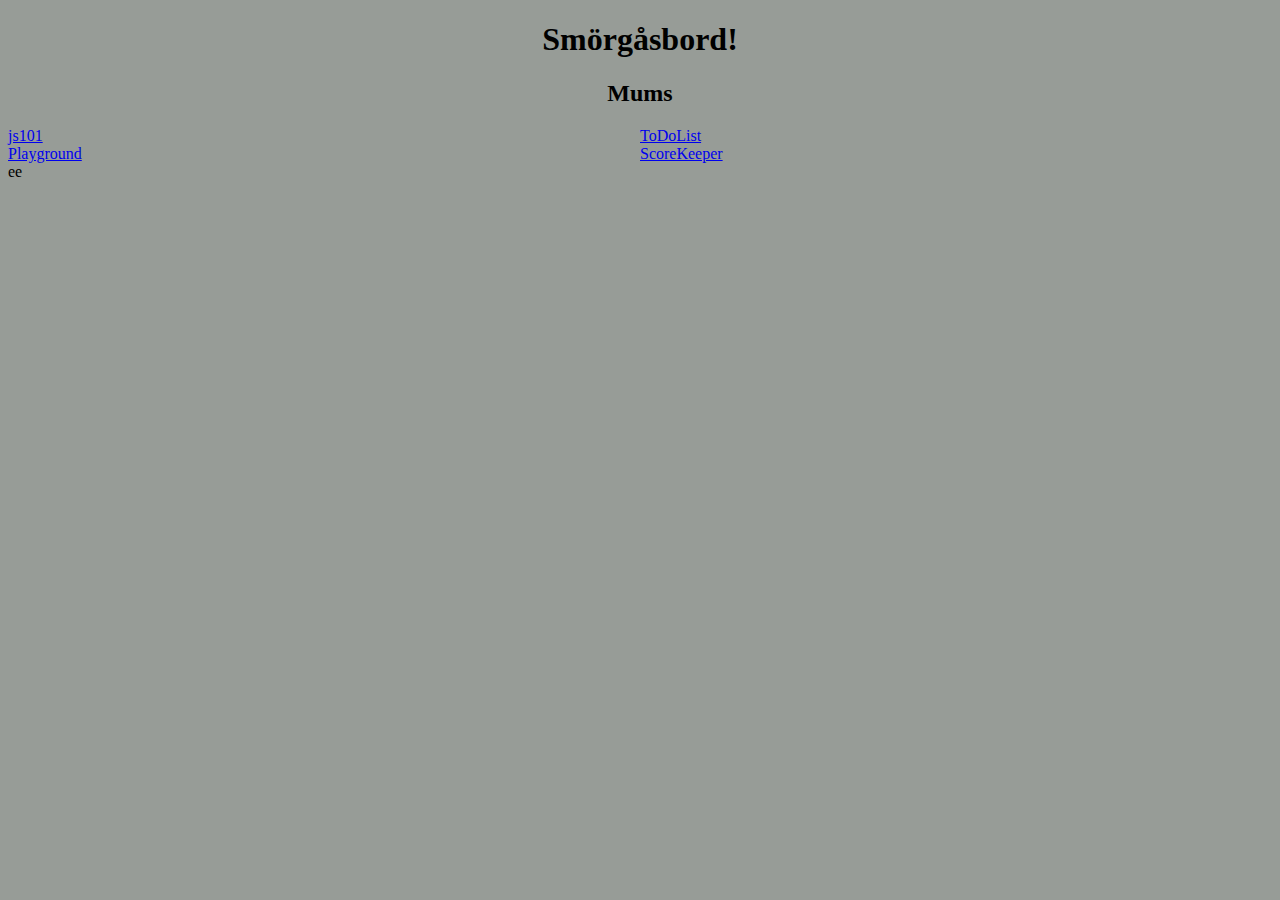
<file: Smorgasbord/index.html>
<!DOCTYPE html>
<html lang="en">
<head>
    <meta charset="UTF-8">
    <meta name="Smörgåsbor mums" content="width=device-width, initial-scale=1.0">
    <meta http-equiv="X-UA-Compatible" content="ie=edge">
    <link rel="stylesheet" href="assets/css/main.css">
    <title>Document</title>
</head>
<body>
    <h1 class="title">Smörgåsbord!</h1>
    <h2 class="title">Mums</h2>
    <section>
        <a href="projects/javascript101/index.html" target="blank">js101</a>
        <a href="projects/todo list/todo.html" target="blank">ToDoList</a>
        <a href="projects/js-playground/index.html" target="blank">Playground</a>
        <a href="projects/javascript101/subpages/12-ScoreKeeper.html" target="blank">ScoreKeeper</a>
    </section>
    <!-- s -->
</body> ee
</html>
</file>
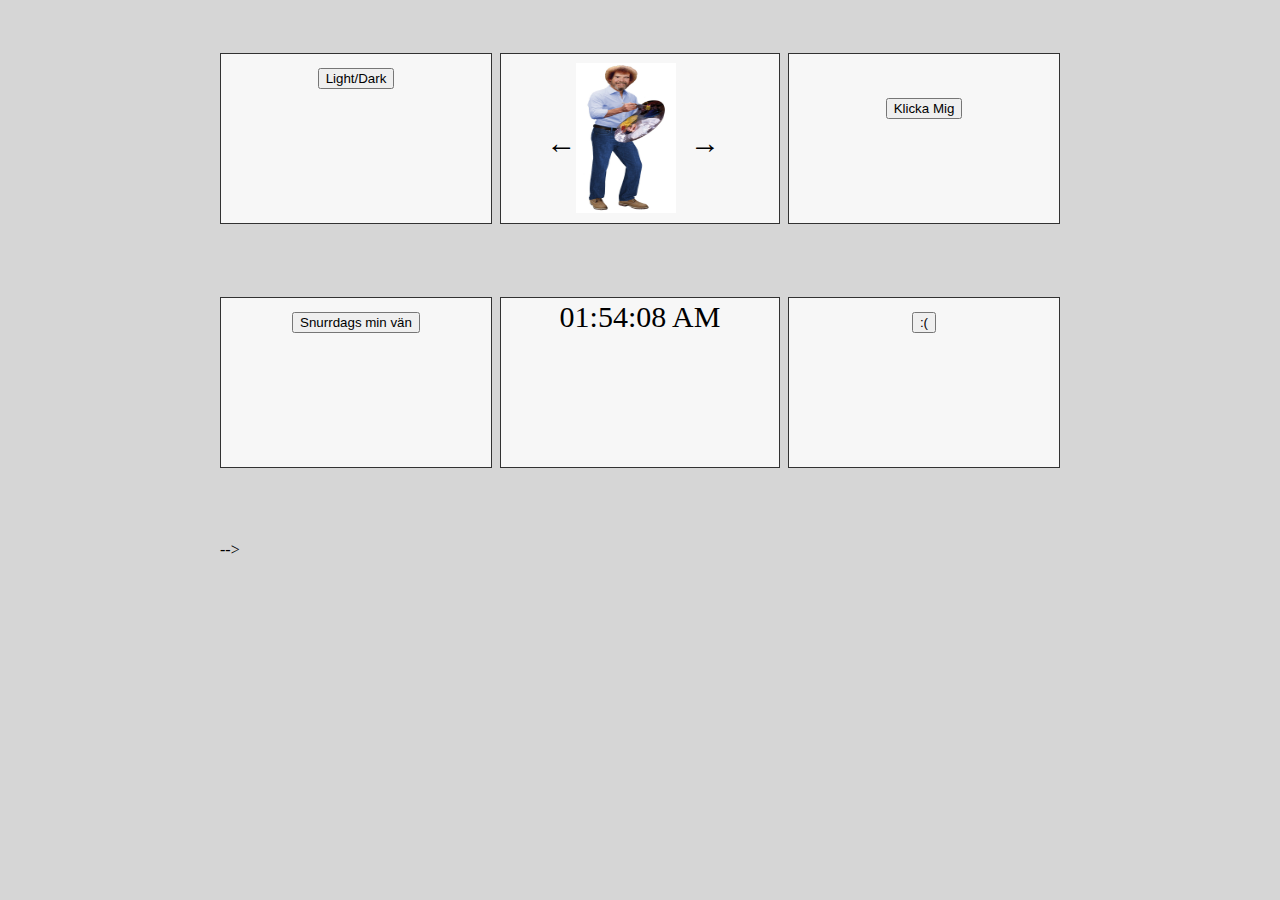
<file: Smorgasbord/projects/js-playground/index.html>
<!DOCTYPE html>
<html>
<head>
    <meta charset="utf-8">
    <meta http-equiv="X-UA-Compatible" content="IE=edge">
    <title>LEKPLATSEN</title>
    <meta name="viewport" content="width=device-width, initial-scale=1">
    <link rel="stylesheet" type="text/css" media="screen" href="assets/css/js-playground.css">
    <!-- <script src="../javascript101/assets/css/js-playground.css"></script> -->
</head>
<body class="light" id="theme">
    
        </head>
        <body>

        <div class="grid-container">
          <div class="box1 grid-items">
            <button id ="themeBtn">Light/Dark</button>
          </div>
          <div class="box2 grid-items" id="slide">
            <p id="left">←</p>
            <img src="" alt="">
            <p id="right">→</p>
          </div>
          <div class="box3 grid-items" id="clicker">
            <p></p>
            <input type="button" value="Klicka Mig">
          </div>
          <div class="box4 grid-items spin" id="spinTime">
            <button class="spinner">Snurrdags min vän</button>
          </div>
          <div class="box5 grid-items clock" id="clockDisplay">
            onload="showTime()"
          </div>
          <div class="box6 grid-items">
            <input onclick="makeHappy()" type="button" value=":(" id="emoFace"></input>
          </div> -->
        </div>

        <script src="assets/js/js-playground.js"></script>
</body>
</html>
</file>
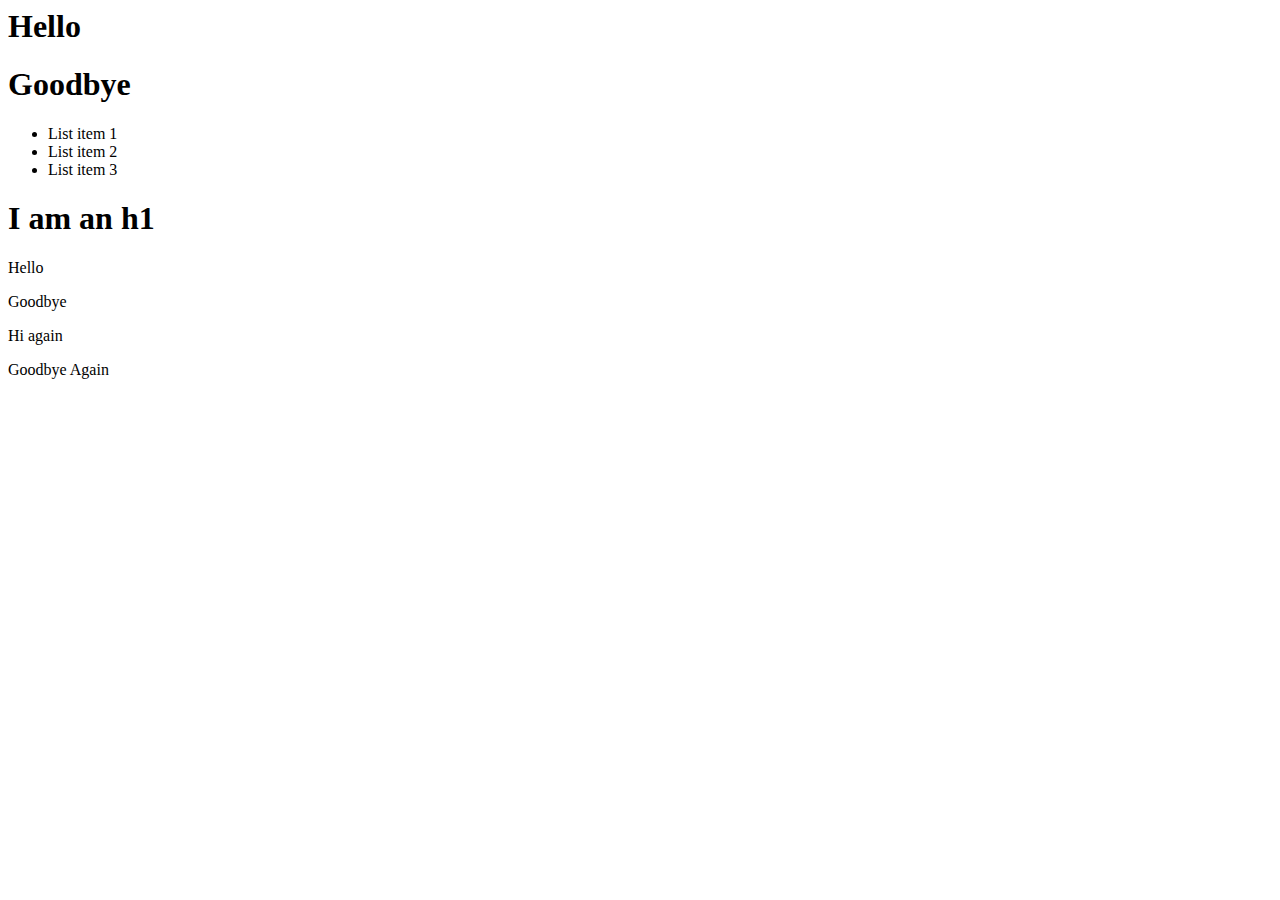
<file: projects/javascript101/subpages/10-DOM-2-Selectors.html>
<html lang="en">
    <head>
        <meta charset="UTF-8">
        <meta name="viewport" content="width=device-width, initial-scale=1.0">
        <meta http-equiv="X-UA-Compatible" content="ie=edge">
        <title>Selectors intro</title>
        <link rel="stylesheet" href="../assets/css/desktop.css">
    </head>
    <body>
        <h1>Hello</h1>
        <h1>Goodbye</h1>
        <ul>
            <li id="highlight">List item 1</li>
            <li class="bolded">List item 2</li>
            <li class="bolded">List item 3</li>
        </ul>
        <h1>I am an h1</h1>
        <p id="first" class="special">Hello</p>
        <p class="special">Goodbye</p>
        <p>Hi again</p>
        <p id="last">Goodbye Again</p>

        <script src="../assets/js/10-DOM-2-selectors.js"></script>
    </body>
</html>
</file>
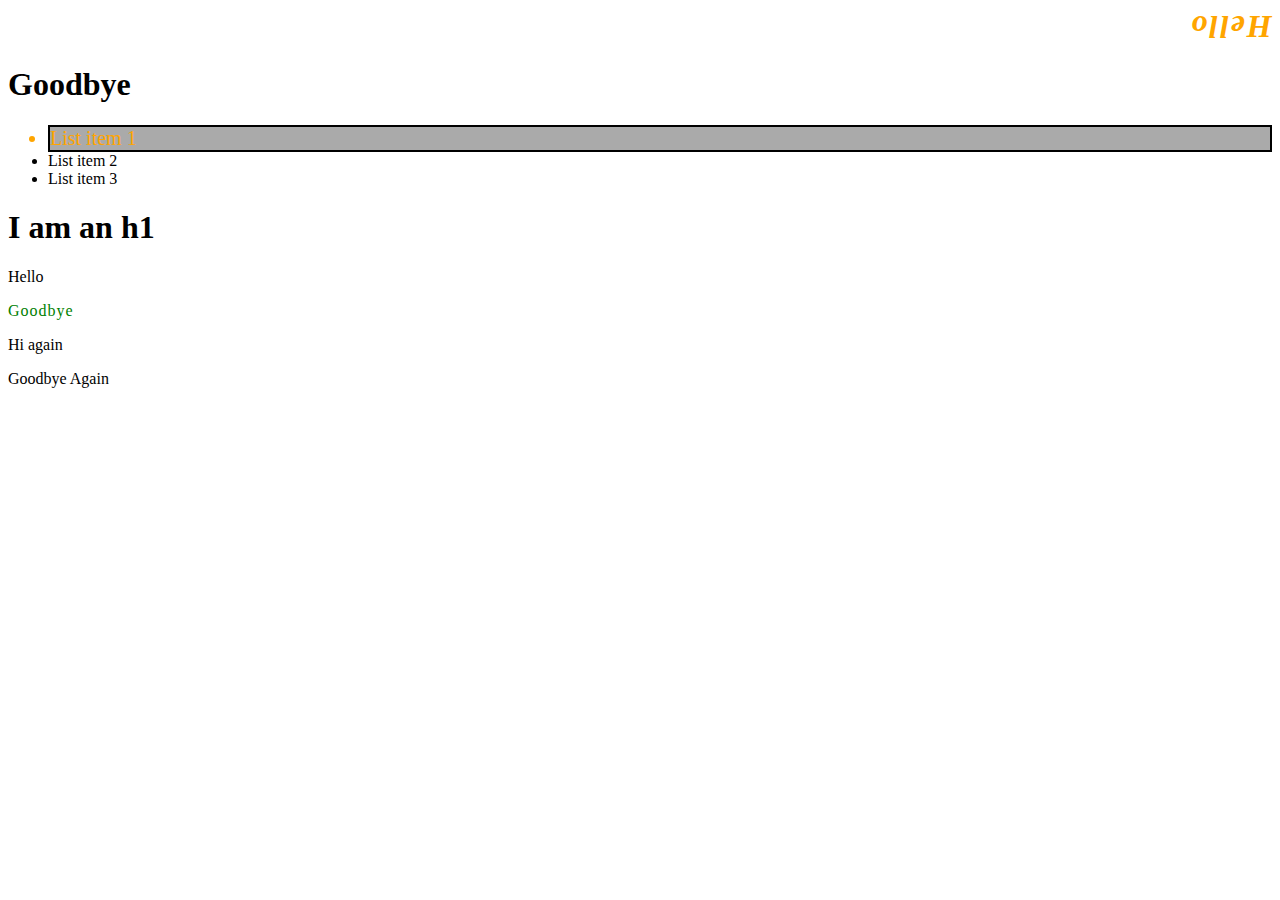
<file: projects/javascript101/subpages/11-DOM-3-manipulate.html>
<html lang="en">
    <head>
        <meta charset="UTF-8">
        <meta name="viewport" content="width=device-width, initial-scale=1.0">
        <meta http-equiv="X-UA-Compatible" content="ie=edge">
        <title>Selectors intro</title>
        <link rel="stylesheet" href="../assets/css/desktop.css">
    </head>
    <body>
        <h1>Hello</h1>
        <h1>Goodbye</h1>
        <ul>
            <li id="highlight">List item 1</li>
            <li class="bolded">List item 2</li>
            <li class="bolded">List item 3</li>
        </ul>
        <h1>I am an h1</h1>
        <p id="first" class="special">Hello</p>
        <p class="special">Goodbye</p>
        <p>Hi again</p>
        <p id="last">Goodbye Again</p>

        <script src="../assets/js/11-DOM-3-manipulate.js"></script>
    </body>
</html>
</file>
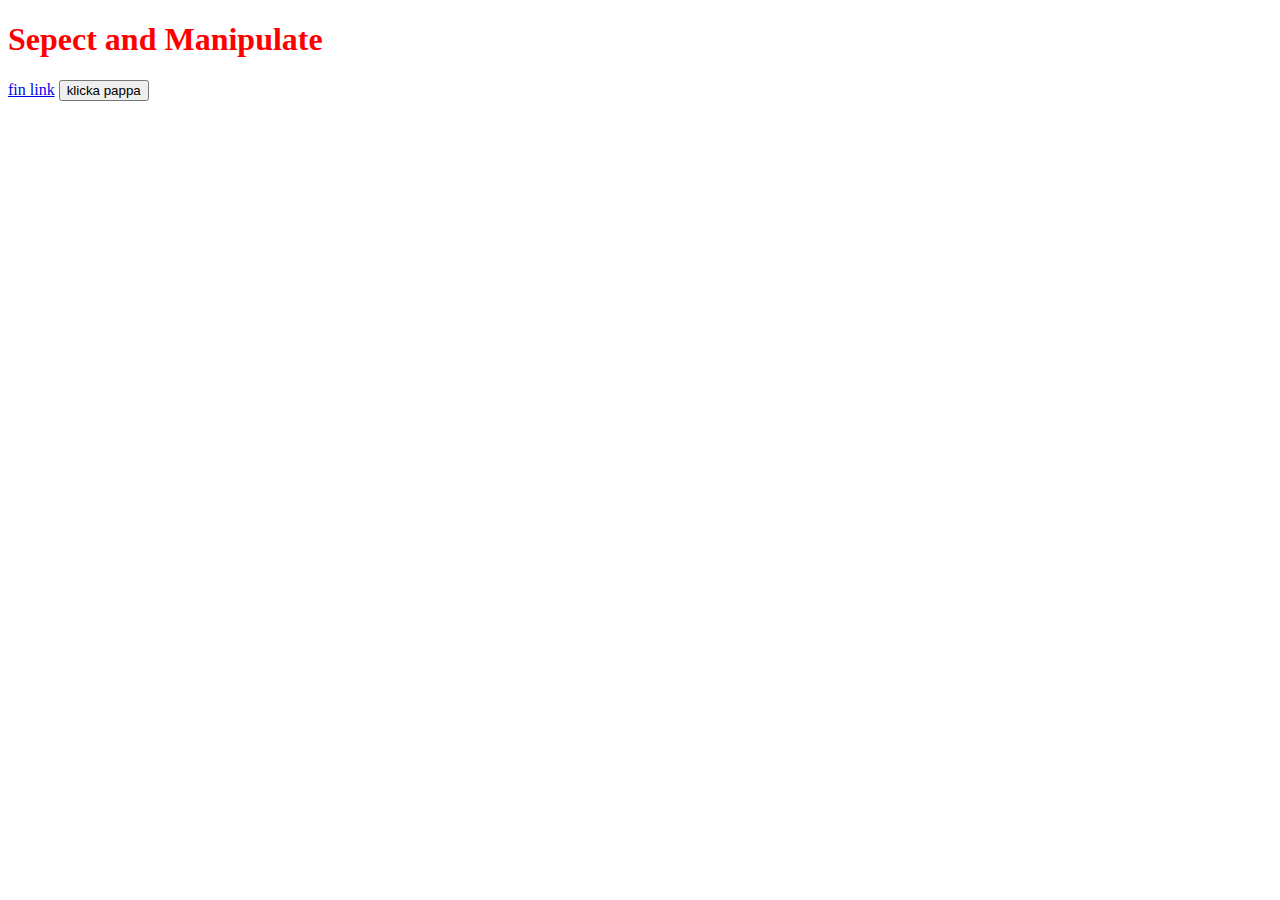
<file: Smorgasbord/projects/javascript101/7-DOM-1-selectManipulate.html>
<!DOCTYPE html>
<html lang="en">
<head>
    <meta charset="UTF-8">
    <meta name="viewport" content="width=device-width, initial-scale=1.0">
    <meta http-equiv="X-UA-Compatible" content="ie=edge">
    <title>DOM manipulation</title>
</head>
<body>
    <h1>Sepect and Manipulate</h1>
    <a href="#">fin link</a>
    <button>klicka pappa</button>
    <script src="assets/js/7-DOM-1-selectManipulate.js"></script>
</body>
</html>
</file>
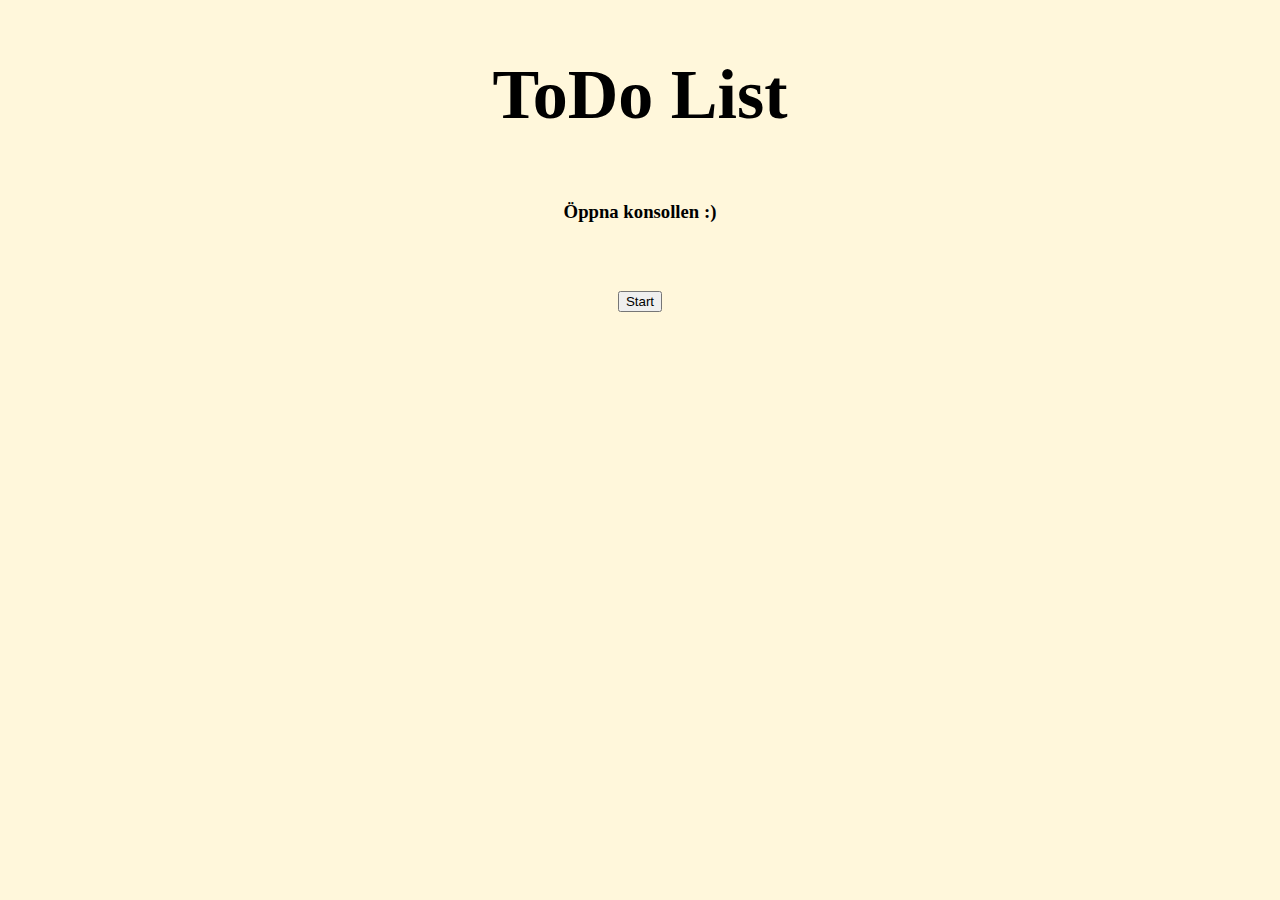
<file: Smorgasbord/projects/todo list/todo.html>
<!DOCTYPE html>
<html>
<head>
    <meta charset="utf-8" />
    <meta http-equiv="X-UA-Compatible" content="IE=edge">
    <title>TODO LIST </title>
    <meta name="viewport" content="width=device-width, initial-scale=1">
    <link rel="stylesheet" type="text/css" media="screen" href="assets/css/main.css" />
    <script src="assets/js/todo.js"></script>
</head>
<body>
    <h1>ToDo List</h1>
    <h3>Öppna konsollen :)</h3>
    
    <button>Start</button>
    <script src="assets/js/todo.js"></script>
</body>
</html>
</file>
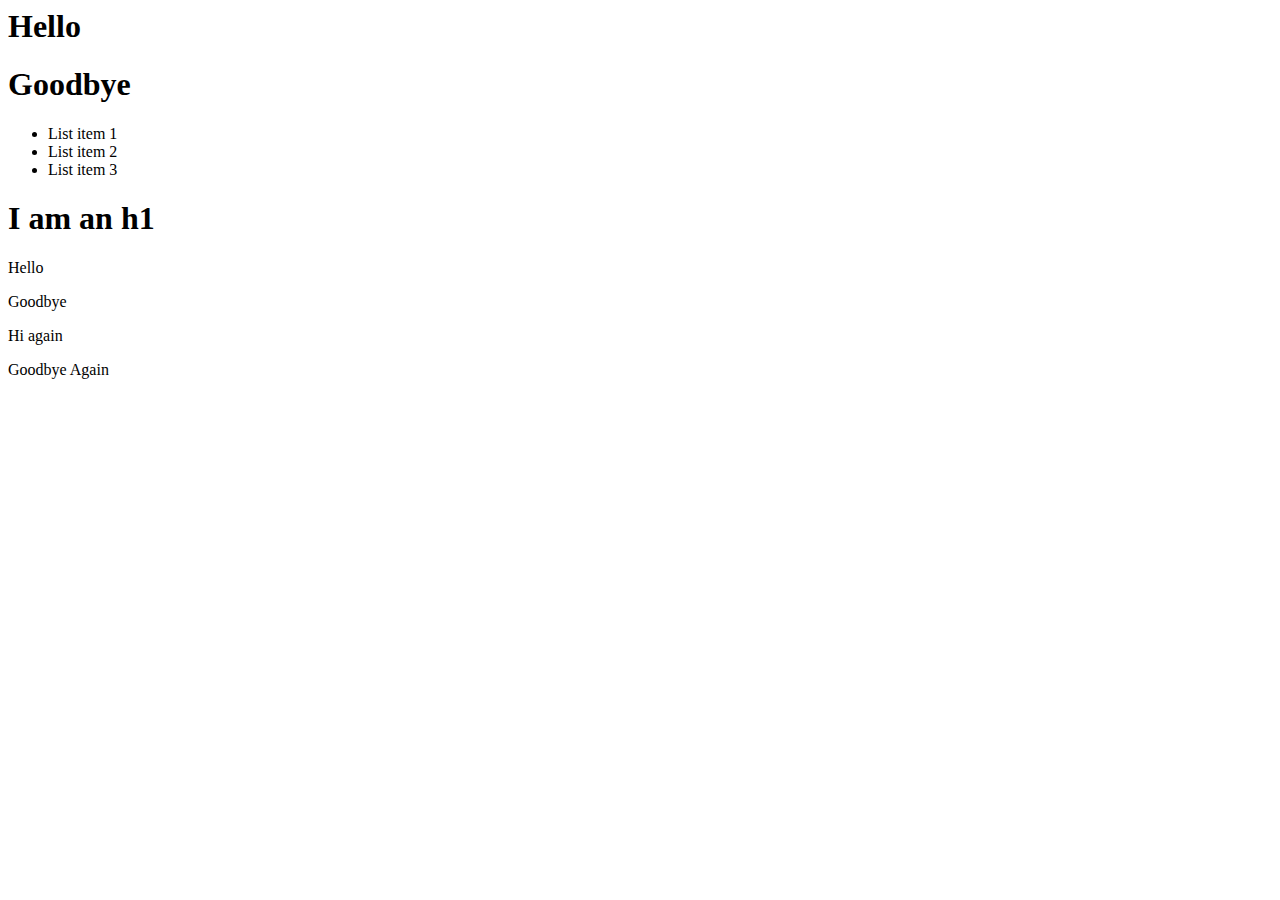
<file: Smorgasbord/projects/javascript101/subpages/10-DOM-2-Selectors.html>
<html lang="en">
    <head>
        <meta charset="UTF-8">
        <meta name="viewport" content="width=device-width, initial-scale=1.0">
        <meta http-equiv="X-UA-Compatible" content="ie=edge">
        <title>Selectors intro</title>
        <link rel="stylesheet" href="../assets/css/desktop.css">
    </head>
    <body>
        <h1>Hello</h1>
        <h1>Goodbye</h1>
        <ul>
            <li id="highlight">List item 1</li>
            <li class="bolded">List item 2</li>
            <li class="bolded">List item 3</li>
        </ul>
        <h1>I am an h1</h1>
        <p id="first" class="special">Hello</p>
        <p class="special">Goodbye</p>
        <p>Hi again</p>
        <p id="last">Goodbye Again</p>

        <script src="../assets/js/10-DOM-2-selectors.js"></script>
    </body>
</html>
</file>
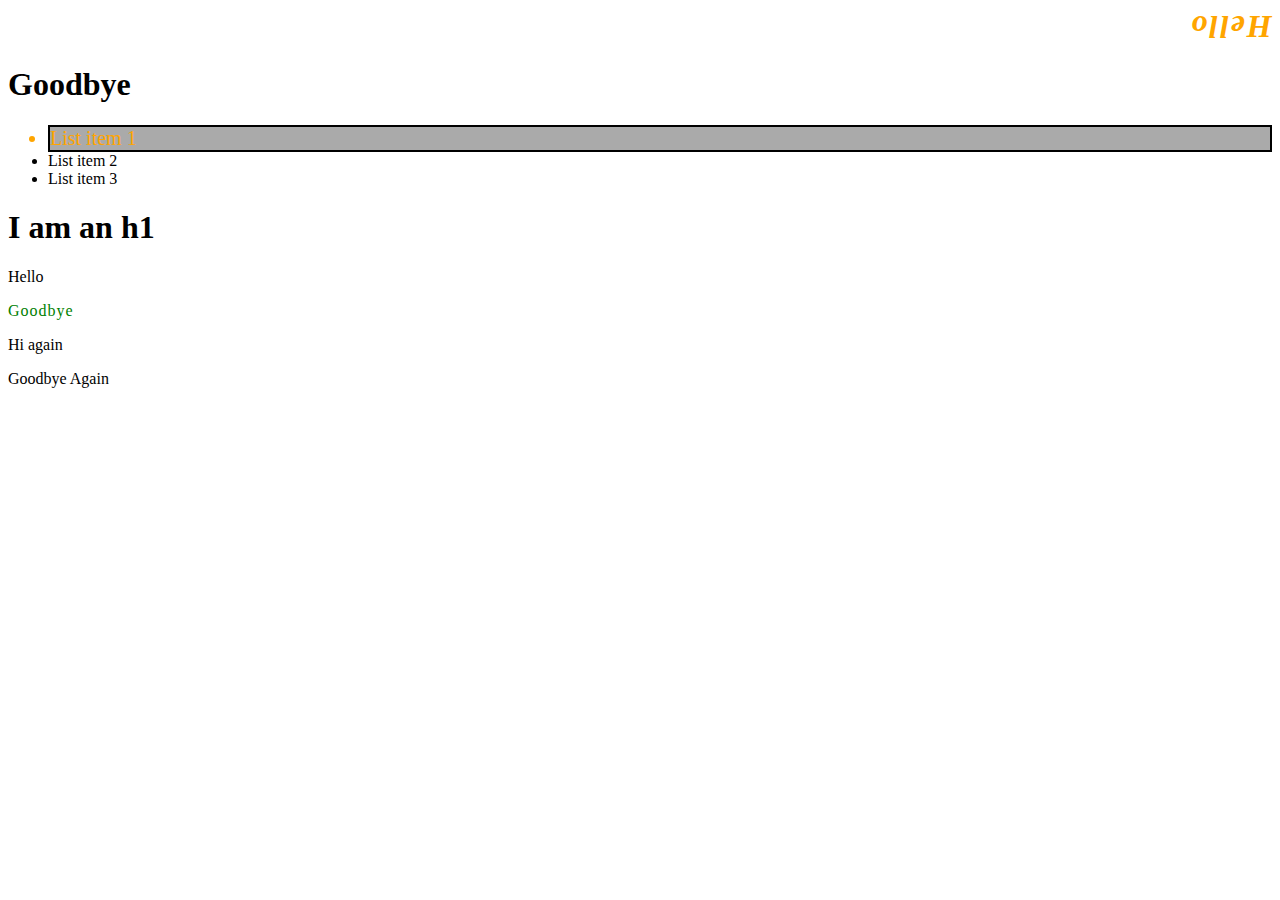
<file: Smorgasbord/projects/javascript101/subpages/11-DOM-3-manipulate.html>
<html lang="en">
    <head>
        <meta charset="UTF-8">
        <meta name="viewport" content="width=device-width, initial-scale=1.0">
        <meta http-equiv="X-UA-Compatible" content="ie=edge">
        <title>Selectors intro</title>
        <link rel="stylesheet" href="../assets/css/desktop.css">
    </head>
    <body>
        <h1>Hello</h1>
        <h1>Goodbye</h1>
        <ul>
            <li id="highlight">List item 1</li>
            <li class="bolded">List item 2</li>
            <li class="bolded">List item 3</li>
        </ul>
        <h1>I am an h1</h1>
        <p id="first" class="special">Hello</p>
        <p class="special">Goodbye</p>
        <p>Hi again</p>
        <p id="last">Goodbye Again</p>

        <script src="../assets/js/11-DOM-3-manipulate.js"></script>
    </body>
</html>
</file>
<file: Smorgasbord/assets/css/main.css>
@charset "utf-8";

body{
    background-color: rgb(151, 156, 151);
}

.title {
    text-align: center;
}
section{
    height: auto;
    margin: auto;
    display: grid;
    grid-template-columns: 1fr 1fr;
}
</file>
<file: Smorgasbord/projects/js-playground/assets/css/js-playground.css>
.light {
  background-color: rgb(214, 214, 214);
}

 .dark {
  background-color: rgb(105, 105, 105);
} 



.grid-container { 
    display: grid;
    grid-template-columns: 280px 280px 280px;
    /* background-color: red; */
    padding: 8px;
    height: 580px;
    align-items: center;
    justify-content: center;
  }

  
.box1 {
      background-color: rgba(255, 255, 255, 0.8);
    border: 1px solid rgba(0, 0, 0, 0.8);
    margin-right: 8px;
  }

  .box2 {
      background-color: rgba(255, 255, 255, 0.8);
    border: 1px solid rgba(0, 0, 0, 0.8);
  }

  .box3 {background-color: rgba(255, 255, 255, 0.8);
    border: 1px solid rgba(0, 0, 0, 0.8);
    margin-left: 8px;
  }

  .box4 {
      background-color: rgba(255, 255, 255, 0.8);
    border: 1px solid rgba(0, 0, 0, 0.8);
    margin-right: 8px;

  }

  .box5 {
      background-color: rgba(255, 255, 255, 0.8);
    border: 1px solid rgba(0, 0, 0, 0.8);
  }

  .box6 {
      background-color: rgba(255, 255, 255, 0.8);
    border: 1px solid rgba(0, 0, 0, 0.8);
    margin-left: 8px;
  }

  .grid-items {
      height: 165px;
      padding: 2px;
      padding-right: 2px;
      padding-left: 2px;
      text-align: center;
      font-size: 30px 

  }


  #slide {
    display: flex;
    justify-content: center;
    align-items: center;
    
}

#slide img {
    width: 99%;
    max-height: 150px;
    max-width: 100px;
}

#slide p {
    color: black;
    padding: 70px 0;
    font-size: 30px;
    transition: 0.2s;
}

#left {
    margin-left: -5%;
    margin-top: auto;
    margin-bottom: auto;
}

#right {
    margin-left: 5%;
    margin-top: auto;
    margin-bottom: auto;
}

#slide p:hover {
    background-color: rgba(199, 199, 199, 0.1);
    
}

.rotate {
  transform: rotate(360deg);
  transition-duration: 3s;
}
</file>
<file: projects/javascript101/assets/css/desktop.css>
@charset "utf-8";

.some-class {
    color: orange;
    letter-spacing: 2px;
    transform: rotate(180deg);
    font-style: italic;
}
 
.special-class {
    color: green;
    letter-spacing: 1px;
    transform: skew(20px)
    
}
</file>
<file: Smorgasbord/projects/todo list/assets/css/main.css>
@charset "utf-8";
/*Colors the background a fabulous p!nk*/
body {
    background-color: #fff7db;
    display: flex;
    align-items: center;
    justify-content: center;
    flex-direction: column;
}

h1 {
    font-size: 70px;   
}

button {
    margin-top: 50px;
}

.header {
    background-color: #ff75c1;/*Changes color*/
    padding: 50px 50px;/*Adds some good ol' padding to protect our header*/
    color: white;
    text-align: center;/*Makes the text show up in the center of the square, it look unprofessional otherwise*/
}
</file>
<file: Smorgasbord/projects/javascript101/assets/css/desktop.css>
@charset "utf-8";

.some-class {
    color: orange;
    letter-spacing: 2px;
    transform: rotate(180deg);
    font-style: italic;
}
 
.special-class {
    color: green;
    letter-spacing: 1px;
    transform: skew(20px)
    
}
</file>
